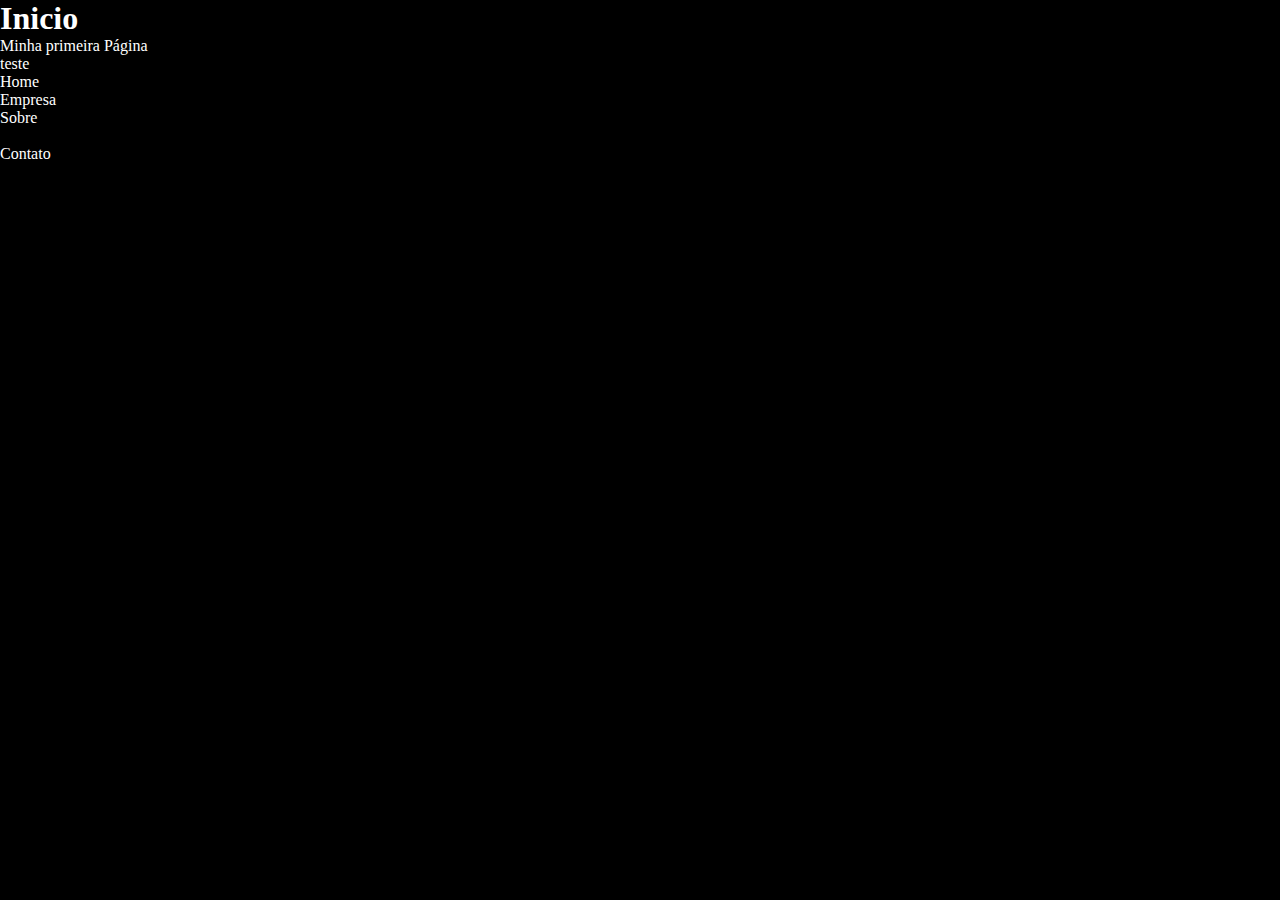
<file: index.html>
<!DOCTYPE html>
<html lang="pt-BR">
<head>
    <meta charset="UTF-8">
    <meta name="viewport" content="width=device-width, initial-scale=1.0">
    <link rel="stylesheet" href="assets/css/estilo.css">
    <title>Página inicial</title>
</head>
<body>
    <header>
<h1>Inicio</h1>
<p>Minha primeira Página</p>
<p>teste</p>
    </header>
    <nav>
        <ul>
            <li>Home</li>   
            <li>Empresa</li>
           <li>Sobre<li>
            <li>Contato</li>
        </ul>
    
    </nav>
    
    <script src="assets/js/app.js"></script>
</body>
</html>
</file>
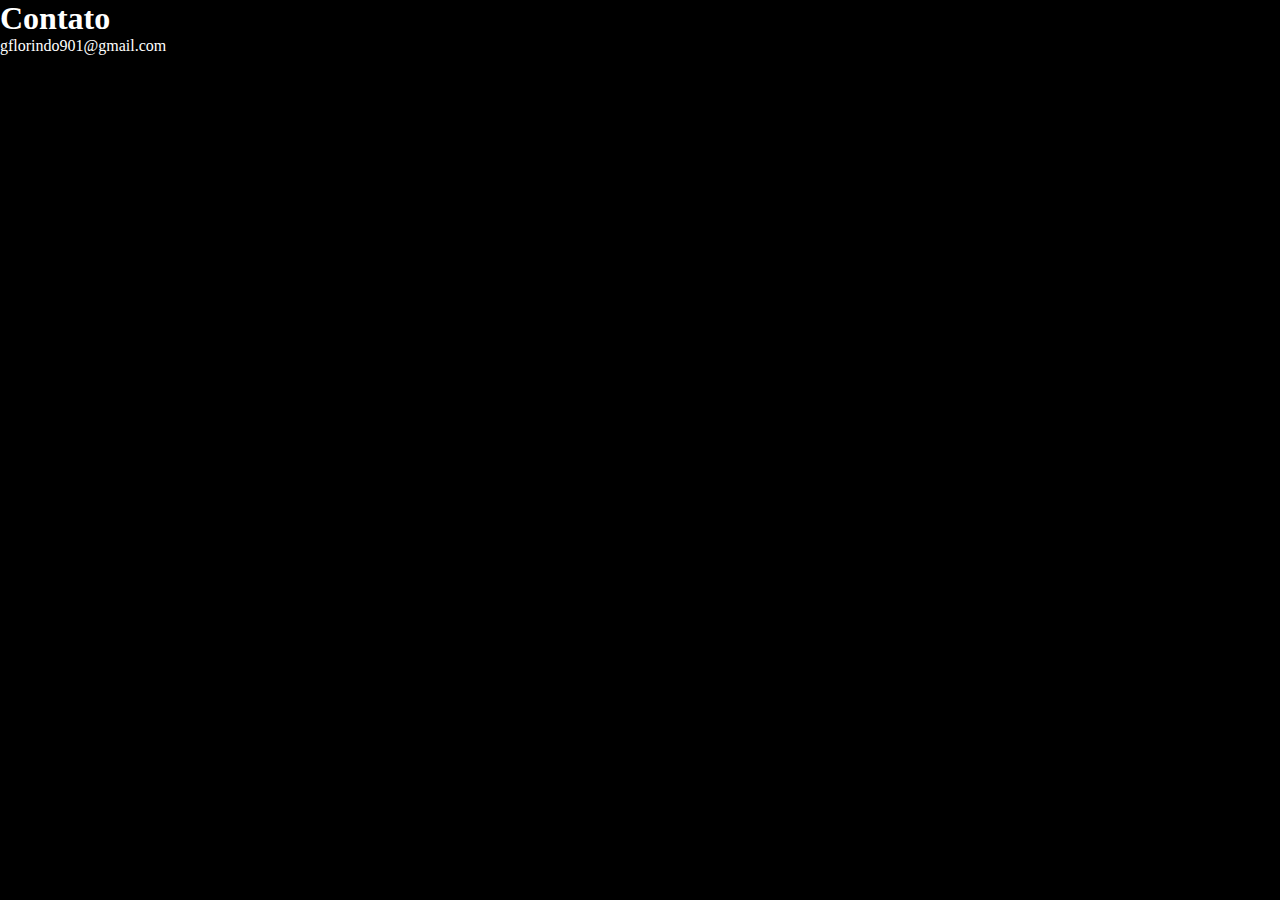
<file: contato.html>
<!DOCTYPE html>
<html lang="pt-BR">
<head>
    <meta charset="UTF-8">
    <meta name="viewport" content="width=device-width, initial-scale=1.0">
    <link rel="stylesheet" href="assets/css/estilo.css">
    <title>Contato</title>
</head>
<body>
    <h1>Contato</h1>
    <p>gflorindo901@gmail.com</p>
    <script src="assets/js/app.js"></script>
</body>
</html>
</file>
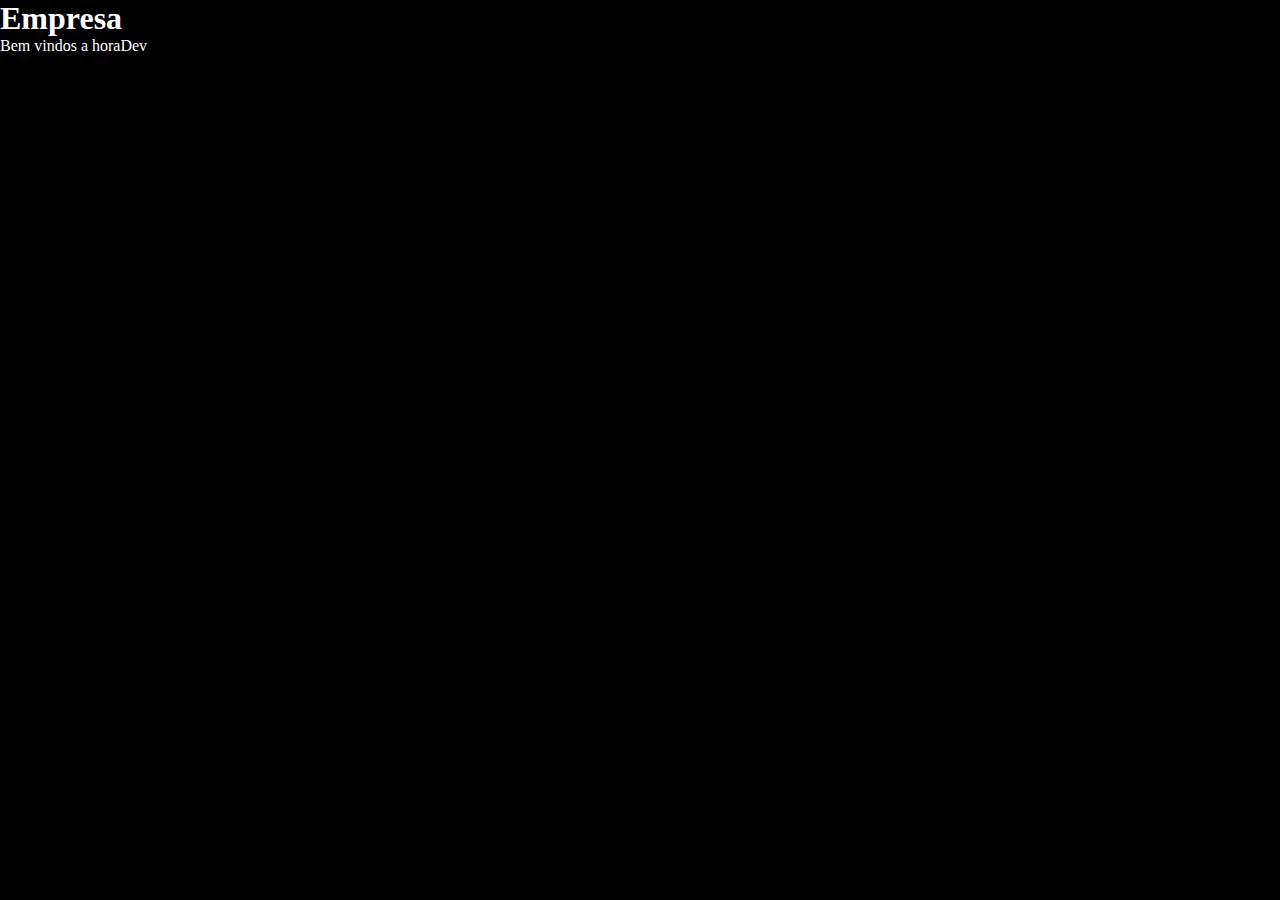
<file: empresa.html>
<!DOCTYPE html>
<html lang="pt-BR">
<head>
    <meta charset="UTF-8">
    <meta name="viewport" content="width=device-width, initial-scale=1.0">
    <link rel="stylesheet" href="assets/css/estilo.css">
    <title>Empresa</title>
</head>
<body>
    <h1>Empresa</h1>
    <p>Bem vindos a horaDev</p>
    <script src="assets/js/app.js"></script>
</body>
</html>
</file>
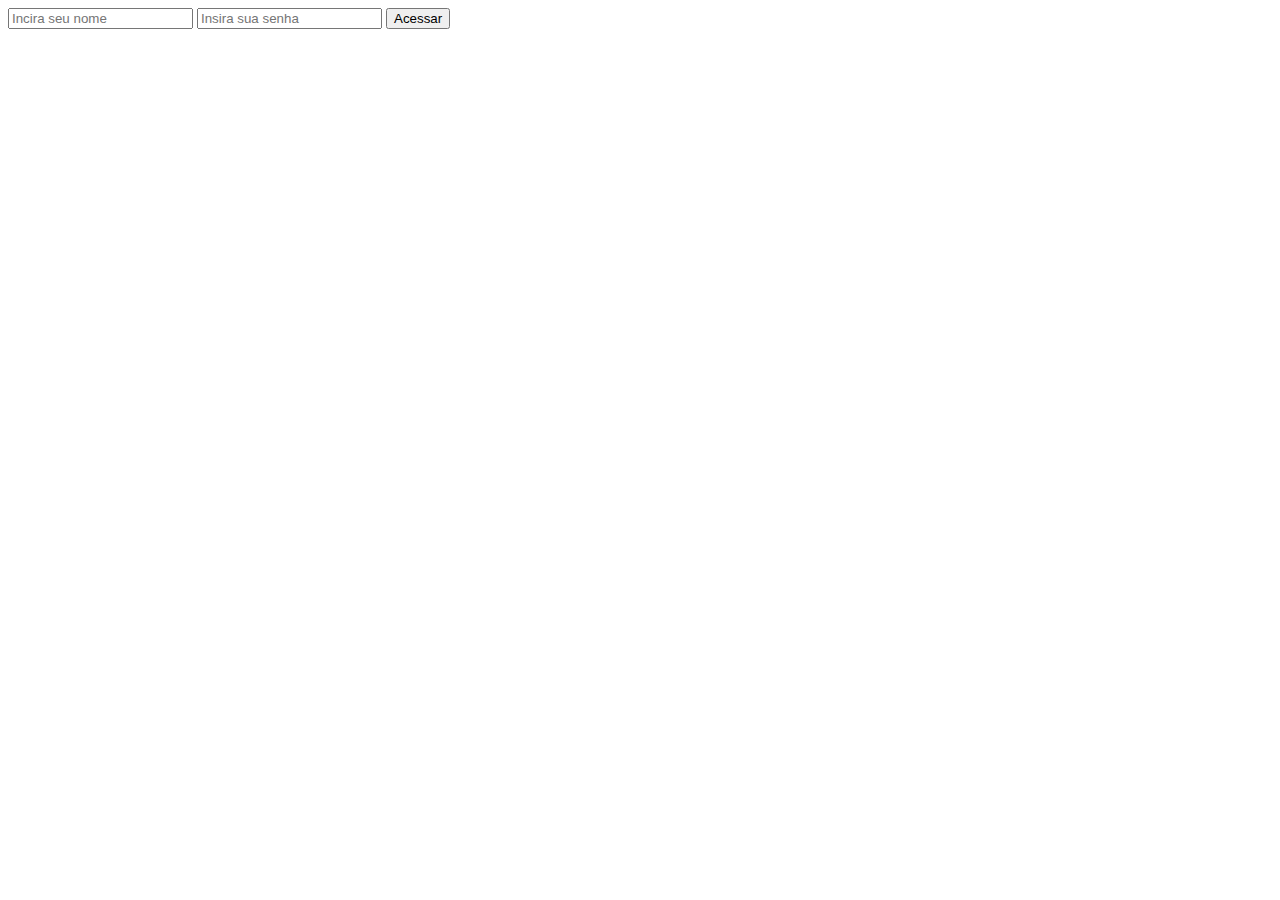
<file: login.html>
<!DOCTYPE html>
<html lang="pt-BR">
<head>
    <meta charset="UTF-8">
    <meta name="viewport" content="width=device-width, initial-scale=1.0">
    <title>Login do sistema</title>
</head>
<body>
    <input type="text" placeholder="Incira seu nome">
    <input type="password" placeholder="Insira sua senha">
    <button type="submit">Acessar</button>
</body>
</html>
</file>
<file: assets/css/estilo.css>
*{
    padding: 0;
    margin: 0;
    box-sizing: border-box;


}

body{
    background-color: black;
    color:white;
    font-size: 16px;
}
</file>
